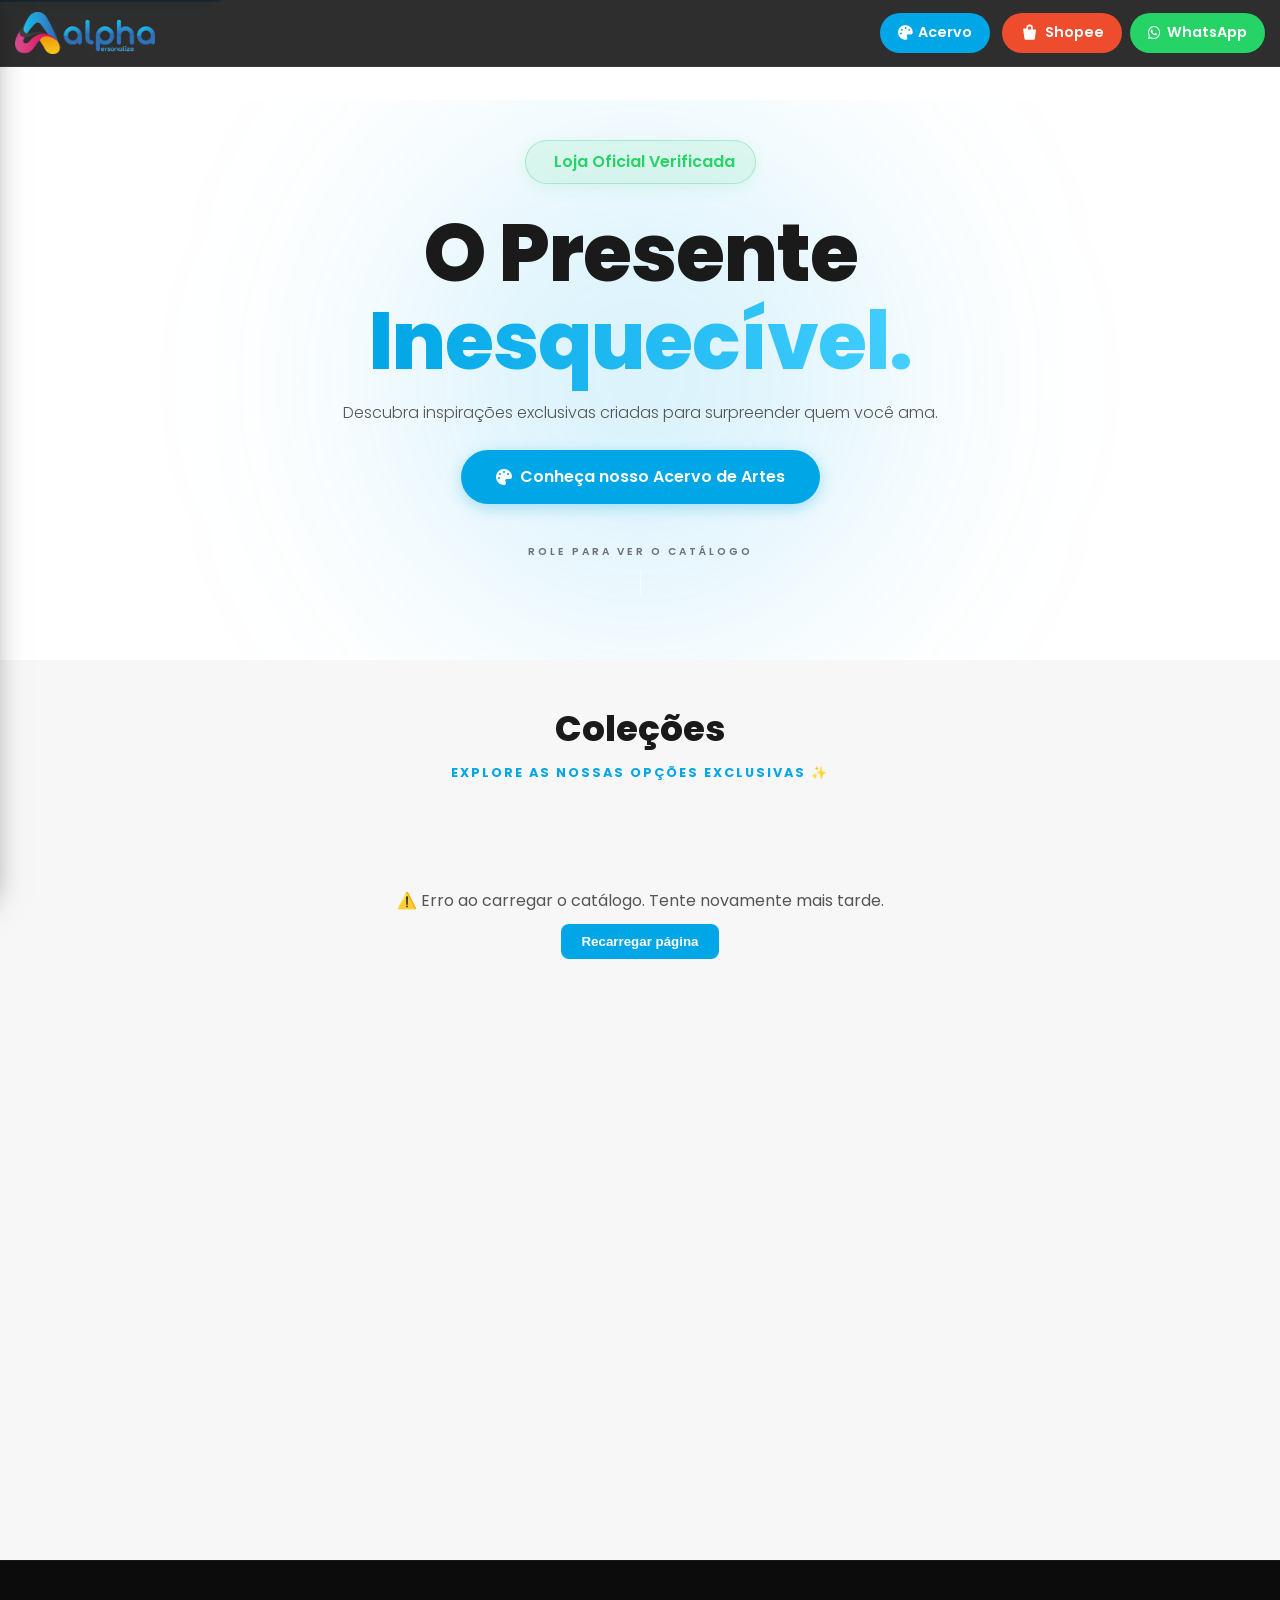
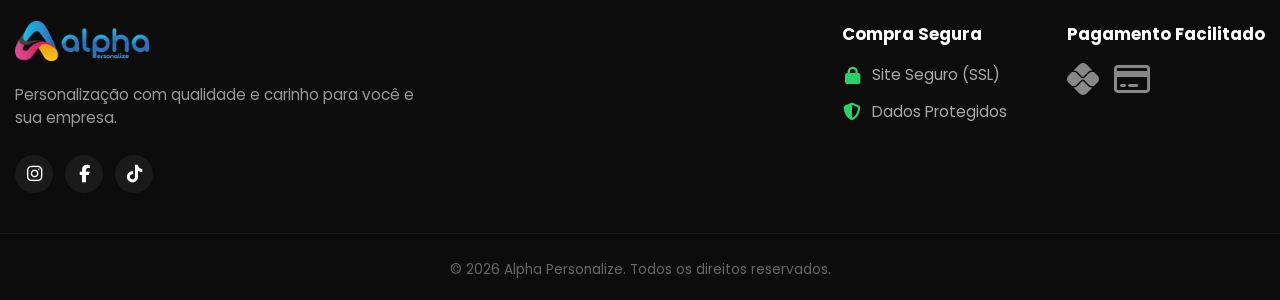
<file: index.html>
<!DOCTYPE html>
<html lang="pt-BR">
<head>
    <meta charset="UTF-8">
    <meta name="viewport" content="width=device-width, initial-scale=1.0, maximum-scale=5.0">
    <meta name="description" content="Alpha Personalize - Catálogo exclusivo de produtos personalizados.">
    <meta name="theme-color" content="#00A6E6">
    <title>Alpha Personalize | Catálogo Premium</title>
    
    <link rel="stylesheet" href="style.css">
    <link href="https://fonts.googleapis.com/css2?family=Poppins:wght@300;400;500;600;700;800&display=swap" rel="stylesheet">
    <link rel="stylesheet" href="https://cdnjs.cloudflare.com/ajax/libs/font-awesome/6.4.0/css/all.min.css">
</head>
<body>
    <a href="#main-content" class="skip-to-main">Ir para conteúdo principal</a>

    <div id="sidebar-overlay" class="sidebar-overlay" role="presentation"></div>
    <aside id="sidebar-menu" class="sidebar-menu" role="navigation">
        <div class="sidebar-header">
            <h2>Categorias</h2>
            <button id="btn-close-sidebar" class="close-sidebar"><i class="fa-solid fa-xmark"></i></button>
        </div>
        <nav class="sidebar-links" id="sidebar-categories"></nav>
    </aside>

    <header class="main-header" role="banner">
        <div class="container header-content">
            <div class="logo-area">
                <button id="btn-menu-toggle" class="menu-toggle"><i class="fa-solid fa-bars"></i></button>
                <a href="#" class="logo-link"><img src="logo.png" alt="Alpha Personalize" class="logo-img"></a>
            </div>
            
            <div class="header-actions">
                <a href="./acervo-arte/" class="act-wp" style="background-color: #00A6E6; margin-right: 4px;" title="Ver Acervo de Artes">
                    <i class="fa-solid fa-palette"></i> <span class="action-text">Acervo</span>
                </a>
                
                <a href="https://shopee.com.br/shop/387733032" target="_blank" rel="noopener noreferrer" class="act-sh" title="Compre na nossa Shopee">
                    <svg viewBox="0 0 24 24" width="1em" height="1em" fill="currentColor" style="font-size: 1.2rem;">
                        <path d="M8 8V6a4 4 0 0 1 8 0v2h3a1 1 0 0 1 1 1.1l-1.5 11A2 2 0 0 1 16.5 21h-9a2 2 0 0 1-2-1.9l-1.5-11A1 1 0 0 1 5 7h3zm2 0h4V6a2 2 0 0 0-4 0v2zm-2.4 4c0-1.2 1-1.8 2.3-1.8h2.3v1.5H9.9c-.4 0-.8.1-.8.4 0 .3.4.5.9.6l1.1.3c1.5.3 2.4.9 2.4 2.3 0 1.3-1.1 1.9-2.5 1.9H8.5v-1.5h2.5c.5 0 .9-.1.9-.5 0-.3-.4-.5-.9-.6l-1.1-.3c-1.5-.3-2.5-1-2.5-2.3z"/>
                    </svg>
                    <span class="action-text">Shopee</span>
                </a>
                
                <a href="https://wa.me/5534991405711" target="_blank" rel="noopener noreferrer" class="act-wp" title="Fale conosco via WhatsApp"><i class="fa-brands fa-whatsapp"></i> <span class="action-text">WhatsApp</span></a>
            </div>
        </div>
    </header>

    <section class="hero-parallax" role="region">
        <div class="glow-effect" aria-hidden="true"></div>
        <h1 class="watermark" aria-hidden="true">ALPHA</h1>
        <div class="hero-text">
            <div class="trust-badge-hero"><i class="fa-solid fa-shield-check"></i> Loja Oficial Verificada</div>
            <h2>O Presente <br><span class="text-gradient">Inesquecível.</span></h2>
            <p>Descubra inspirações exclusivas criadas para surpreender quem você ama.</p>
            
            <a href="./acervo-arte/index.html" class="btn-hero-acervo">
                <i class="fa-solid fa-palette" style="margin-right: 8px;"></i> Conheça nosso Acervo de Artes
            </a>

            <div class="scroll-indicator" aria-hidden="true">
                <span>Role para ver o catálogo</span>
                <div class="line"><div class="dot"></div></div>
            </div>
        </div>
    </section>

    <main class="catalog-section" id="main-content" role="main">
        <div class="container">
            <header class="catalog-header">
                <h2>Coleções</h2>
                <p style="color: #00A6E6; font-size: 0.8rem; font-weight: 700; letter-spacing: 2px; text-transform: uppercase;">Explore as nossas opções exclusivas ✨</p>
            </header>
            <nav class="categories-bar desktop-only" id="categories-container"></nav>
            <div id="search-feedback" class="search-feedback"></div>
            <div id="products-grid" class="app-grid"></div>
            <div id="loading-indicator" class="loading-indicator" aria-hidden="true">
                <div class="spinner"></div><p>Carregando produtos...</p>
            </div>
        </div>
    </main>

    <footer class="main-footer" role="contentinfo">
        <div class="container footer-content">
            <div class="footer-brand">
                <img src="logo.png" alt="Alpha Personalize" class="footer-logo">
                <p class="footer-slogan">Personalização com qualidade e carinho para você e sua empresa.</p>
                <div class="social-links">
                    <a href="https://instagram.com/alpha_personalize" target="_blank" rel="noopener noreferrer"><i class="fa-brands fa-instagram"></i></a>
                    <a href="https://facebook.com/alpha_personalize" target="_blank" rel="noopener noreferrer"><i class="fa-brands fa-facebook-f"></i></a>
                    <a href="https://tiktok.com/@alpha.personalize" target="_blank" rel="noopener noreferrer"><i class="fa-brands fa-tiktok"></i></a>
                </div>
            </div>
            <div class="footer-info">
                <div class="footer-column">
                    <h4>Compra Segura</h4>
                    <ul class="security-list">
                        <li><i class="fa-solid fa-lock" style="color: #25D366;"></i> Site Seguro (SSL)</li>
                        <li><i class="fa-solid fa-shield-halved" style="color: #25D366;"></i> Dados Protegidos</li>
                    </ul>
                </div>
                <div class="footer-column">
                    <h4>Pagamento Facilitado</h4>
                    <div class="payment-icons">
                        <i class="fa-brands fa-pix"></i>
                        <i class="fa-regular fa-credit-card"></i>
                    </div>
                </div>
            </div>
        </div>
        <div class="footer-bottom">
            <p>&copy; 2026 Alpha Personalize. Todos os direitos reservados.</p>
        </div>
    </footer>

    <div id="product-modal" class="modal-overlay" role="dialog" aria-hidden="true">
        <div class="modal-content">
            <button id="btn-close-modal" class="close-modal"><i class="fa-solid fa-xmark"></i></button>
            <div class="modal-body">
                <div class="modal-img-container">
                    <div id="modal-slider-track" class="modal-slider-track"></div>
                    <button id="modal-prev" class="modal-arrow prev"><i class="fa-solid fa-chevron-left"></i></button>
                    <button id="modal-next" class="modal-arrow next"><i class="fa-solid fa-chevron-right"></i></button>
                    <span id="photo-counter" class="photo-counter"></span>
                </div>
                <div class="modal-info">
                    <span id="modal-category" class="category-tag"></span>
                    <h2 id="modal-title"></h2>
                    <div id="modal-price-area" class="price-area"></div>
                    <p id="modal-desc" class="product-desc"></p>
                    <div id="options-container" class="options-area"></div>
                    <button id="modal-whatsapp-btn" class="btn-buy modal-footer-btn" style="background-color: #00A6E6;">
                        <i class="fa-brands fa-whatsapp"></i> Personalizar via WhatsApp
                    </button>
                </div>
            </div>
        </div>
    </div>
    
    <script src="app.js" defer></script>
</body>
</html>
</file>
<file: style.css>
/* ============================================
   RESET & VARIÁVEIS GLOBAIS
   ============================================ */
* { 
    margin: 0; 
    padding: 0; 
    box-sizing: border-box; 
}

:root {
    --bg-main: #0a0a0a;
    --bg-catalog: #120e0f;
    --card-bg: #1c1517;
    
    /* NOVO TEMA: Alpha Blue (Azul da Marca) */
    --accent: #00A6E6; 
    --accent-light: #44CFFF; 

    --primary: #25D366; /* WhatsApp Green */
    --text-primary: #ffffff;
    --text-secondary: #aaaaaa;
    --text-light: #888888;
    --border-light: rgba(255, 255, 255, 0.05);
    --border-medium: rgba(255, 255, 255, 0.08);
    --font: 'Poppins', -apple-system, BlinkMacSystemFont, 'Segoe UI', sans-serif;
    --duration-fast: 0.2s;
    --duration-normal: 0.3s;
    --duration-slow: 0.4s;
    --easing-smooth: cubic-bezier(0.1, 0.8, 0.2, 1);
}

/* Modo claro (futuro) */
@media (prefers-color-scheme: light) {
    :root {
        --bg-main: #ffffff;
        --bg-catalog: #f8f7f7;
        --card-bg: #f0eded;
        --text-primary: #1a1a1a;
        --text-secondary: #555555;
        --text-light: #777777;
    }
}

/* Respeitar preferência de movimento reduzido */
@media (prefers-reduced-motion: reduce) {
    * {
        animation-duration: 0.01ms !important;
        animation-iteration-count: 1 !important;
        transition-duration: 0.01ms !important;
    }
}

html {
    scroll-behavior: smooth;
}

body {
    background-color: var(--bg-main);
    color: var(--text-primary);
    font-family: var(--font);
    overflow-x: hidden;
    line-height: 1.6;
    font-size: 16px;
}

body.no-scroll {
    overflow: hidden;
}

/* Evita que ícones sumam por override de fonte (Corrigido para FontAwesome) */
i[class^="fa-"] {
    font-family: "Font Awesome 6 Free", "Font Awesome 6 Brands";
}

/* ============================================
   UTILITÁRIOS
   ============================================ */
.container {
    max-width: 1400px;
    margin: 0 auto;
    padding: 0 15px;
}

.desktop-only {
    display: none;
}

/* Skip to main content (acessibilidade) */
.skip-to-main {
    position: absolute;
    top: -40px;
    left: 0;
    background: var(--accent);
    color: white;
    padding: 8px;
    z-index: 100;
    border-radius: 0 0 4px 0;
}

.skip-to-main:focus {
    top: 0;
}

/* ============================================
   CABEÇALHO (HEADER)
   ============================================ */
.main-header {
    position: fixed;
    top: 0;
    width: 100%;
    z-index: 100;
    background: rgba(10, 10, 10, 0.85);
    backdrop-filter: blur(12px);
    -webkit-backdrop-filter: blur(12px);
    padding: 12px 0;
    border-bottom: 1px solid var(--border-light);
}

.header-content {
    display: flex;
    justify-content: space-between;
    align-items: center;
    gap: 15px;
}

/* Logo e Menu */
.logo-area {
    display: flex;
    align-items: center;
    gap: 12px;
}

.menu-toggle {
    display: none;
    background: transparent;
    border: none;
    color: var(--text-primary);
    font-size: 1.5rem;
    cursor: pointer;
    padding: 8px;
    border-radius: 8px;
    transition: background-color var(--duration-normal);
}

.menu-toggle:hover,
.menu-toggle:focus {
    background-color: rgba(255, 255, 255, 0.1);
    outline: none;
}

.logo-link {
    display: flex;
    align-items: center;
    text-decoration: none;
}

.logo-img {
    height: 32px;
    display: block;
    object-fit: contain;
}

/* Header Actions (Blindado Anti-AdBlock) */
.header-actions {
    display: flex;
    gap: 8px;
    align-items: center;
}

.act-sh,
.act-wp {
    text-decoration: none;
    padding: 10px;
    border-radius: 50%;
    font-size: 1.1rem;
    font-weight: 600;
    display: flex;
    align-items: center;
    justify-content: center;
    gap: 6px;
    color: white;
    transition: transform var(--duration-normal), box-shadow var(--duration-normal);
    width: 40px;
    height: 40px;
    border: none;
    cursor: pointer;
}

.act-sh:hover,
.act-wp:hover {
    transform: translateY(-2px);
    outline: none;
}

.action-text {
    display: none;
}

.act-sh {
    background-color: #ee4d2d;
}

.act-sh:hover {
    box-shadow: 0 4px 12px rgba(238, 77, 45, 0.4);
}

.act-wp {
    background-color: var(--primary);
}

.act-wp:hover {
    box-shadow: 0 4px 12px rgba(37, 211, 102, 0.4);
}

/* ============================================
   MENU LATERAL (SIDEBAR)
   ============================================ */
.sidebar-overlay {
    position: fixed;
    inset: 0;
    background: rgba(0, 0, 0, 0.8);
    z-index: 999;
    opacity: 0;
    pointer-events: none;
    transition: opacity var(--duration-normal);
    backdrop-filter: blur(3px);
    -webkit-backdrop-filter: blur(3px);
}

.sidebar-overlay.open {
    opacity: 1;
    pointer-events: all;
}

.sidebar-menu {
    position: fixed;
    top: 0;
    left: -300px;
    width: 280px;
    height: 100vh;
    background: #161213;
    z-index: 1000;
    transition: left var(--duration-slow) var(--easing-smooth);
    display: flex;
    flex-direction: column;
    border-right: 1px solid var(--border-light);
    box-shadow: 10px 0 30px rgba(0, 0, 0, 0.5);
}

.sidebar-menu.open {
    left: 0;
}

.sidebar-header {
    padding: 25px 20px;
    display: flex;
    justify-content: space-between;
    align-items: center;
    border-bottom: 1px solid var(--border-light);
}

.sidebar-header h2 {
    font-size: 1.2rem;
    color: var(--text-primary);
    font-weight: 700;
    margin: 0;
}

.close-sidebar {
    background: transparent;
    border: none;
    color: var(--text-secondary);
    font-size: 1.5rem;
    cursor: pointer;
    transition: color var(--duration-normal);
    padding: 4px 8px;
}

.close-sidebar:hover,
.close-sidebar:focus {
    color: var(--accent);
    outline: none;
}

.sidebar-links {
    padding: 20px;
    display: flex;
    flex-direction: column;
    gap: 10px;
    overflow-y: auto;
}

.sidebar-link {
    background: transparent;
    border: none;
    color: var(--text-secondary);
    text-align: left;
    padding: 12px 15px;
    font-size: 1rem;
    font-family: var(--font);
    border-radius: 12px;
    cursor: pointer;
    transition: all var(--duration-normal);
    font-weight: 500;
    border-left: 3px solid transparent;
}

.sidebar-link:hover,
.sidebar-link:focus {
    background: rgba(255, 255, 255, 0.03);
    color: var(--text-primary);
    outline: none;
}

.sidebar-link.active {
    background: rgba(0, 166, 230, 0.1);
    color: var(--accent);
    font-weight: 700;
    border-left-color: var(--accent);
}

/* ============================================
   HERO SECTION E GATILHOS DE CONFIANÇA
   ============================================ */
.hero-parallax {
    position: relative;
    margin-top: 100px;
    min-height: 60vh;
    display: flex;
    align-items: center;
    justify-content: center;
    text-align: center;
    z-index: 1;
    overflow: hidden;
    padding: 40px 20px;
}

.glow-effect {
    position: absolute;
    width: 500px;
    height: 500px;
    background: rgba(0, 166, 230, 0.15); /* Brilho agora é Azul */
    filter: blur(120px);
    border-radius: 50%;
    will-change: transform;
    pointer-events: none;
}

.watermark {
    position: absolute;
    font-size: 20vw;
    font-weight: 800;
    color: rgba(255, 255, 255, 0.015);
    white-space: nowrap;
    user-select: none;
    margin: 0;
    pointer-events: none;
}

.hero-text {
    position: relative;
    z-index: 2;
    display: flex;
    flex-direction: column;
    align-items: center;
}

/* Badge de Confiança Visual */
.trust-badge-hero {
    background: rgba(37, 211, 102, 0.1);
    border: 1px solid rgba(37, 211, 102, 0.3);
    color: #25D366;
    padding: 6px 16px;
    border-radius: 50px;
    font-size: 0.8rem;
    font-weight: 600;
    display: inline-flex;
    align-items: center;
    gap: 8px;
    margin-bottom: 25px;
    box-shadow: 0 4px 15px rgba(37, 211, 102, 0.1);
}

.hero-text h2 {
    font-size: 3.5rem;
    font-weight: 800;
    line-height: 1.1;
    margin-bottom: 15px;
    letter-spacing: -1px;
    color: var(--text-primary);
}

.text-gradient {
    background: linear-gradient(to right, var(--accent), var(--accent-light));
    -webkit-background-clip: text;
    background-clip: text; /* <- O VS Code pediu para adicionar isso */
    -webkit-text-fill-color: transparent;
}

.hero-text p {
    color: var(--text-secondary);
    font-size: 1rem;
    max-width: 600px;
    margin: 0 auto;
    font-weight: 300;
}

/* Botão do Acervo no Banner Principal */
.btn-hero-acervo {
    margin-top: 25px; 
    display: inline-flex; 
    align-items: center;
    justify-content: center;
    background: var(--accent); 
    color: #ffffff !important; 
    text-decoration: none; 
    padding: 14px 35px; 
    border-radius: 50px; 
    font-weight: 600; 
    font-size: 1rem; 
    transition: transform 0.3s, box-shadow 0.3s; 
    box-shadow: 0 4px 15px rgba(0, 166, 230, 0.3);
}

.btn-hero-acervo:hover {
    transform: translateY(-3px);
}

/* Indicador de scroll */
.scroll-indicator {
    margin-top: 40px;
    display: flex;
    flex-direction: column;
    align-items: center;
    opacity: 0.6;
    animation: pulse 2s ease-in-out infinite;
}

.scroll-indicator span {
    font-size: 0.65rem;
    text-transform: uppercase;
    letter-spacing: 3px;
    margin-bottom: 10px;
    font-weight: 600;
}

.scroll-indicator .line {
    width: 1px;
    height: 50px;
    background: rgba(255, 255, 255, 0.2);
    position: relative;
    overflow: hidden;
}

.scroll-indicator .dot {
    width: 100%;
    height: 50%;
    background: white;
    animation: scrollDown 2s infinite;
    position: absolute;
    top: 0;
}

@keyframes scrollDown {
    0% { transform: translateY(-100%); }
    100% { transform: translateY(200%); }
}

@keyframes pulse {
    0%, 100% { opacity: 0.6; }
    50% { opacity: 1; }
}

/* ============================================
   CATÁLOGO
   ============================================ */
.catalog-section {
    position: relative;
    z-index: 10;
    background-color: var(--bg-catalog);
    min-height: 100vh;
    padding: 40px 0 60px 0;
    border-top: 1px solid var(--border-light);
}

.catalog-header {
    margin-bottom: 30px;
    text-align: center;
}

.catalog-header h2 {
    font-size: 2.2rem;
    font-weight: 800;
    margin-bottom: 5px;
    color: var(--text-primary);
}

.catalog-header p {
    color: var(--accent);
    text-transform: uppercase;
    font-size: 0.8rem;
    font-weight: 700;
    letter-spacing: 2px;
}

/* Feedback de busca visual */
.search-feedback {
    text-align: center;
    color: var(--accent);
    font-weight: 600;
    margin-bottom: 20px;
    font-size: 0.9rem;
}

/* Filtros de categoria */
.categories-bar {
    gap: 10px;
    overflow-x: auto;
    padding-bottom: 15px;
    margin-bottom: 20px;
    display: flex;
    scroll-behavior: smooth;
}

.cat-btn {
    flex-shrink: 0;
    background: rgba(255, 255, 255, 0.03);
    color: var(--text-secondary);
    border: 1px solid var(--border-medium);
    padding: 8px 20px;
    border-radius: 50px;
    font-size: 0.85rem;
    font-weight: 500;
    cursor: pointer;
    transition: all var(--duration-normal);
    font-family: var(--font);
    white-space: nowrap;
}

.cat-btn:hover,
.cat-btn:focus {
    background: rgba(255, 255, 255, 0.08);
    border-color: var(--accent);
    outline: none;
}

.cat-btn.active {
    background: var(--accent);
    color: var(--bg-main);
    border-color: var(--accent);
    font-weight: 600;
}

/* Grade de produtos */
.app-grid {
    display: grid;
    grid-template-columns: repeat(2, 1fr);
    gap: 12px;
}

.product-card {
    background: var(--card-bg);
    border-radius: 16px;
    overflow: hidden;
    position: relative;
    cursor: pointer;
    border: 1px solid var(--border-light);
    transition: transform var(--duration-normal) ease, border-color var(--duration-normal);
    display: flex;
    flex-direction: column;
    will-change: transform;
}

.product-card:hover {
    transform: translateY(-4px);
    border-color: rgba(0, 166, 230, 0.4);
}

.product-card:focus-within {
    outline: 2px solid var(--accent);
    outline-offset: 2px;
}

.img-box {
    position: relative;
    width: 100%;
    aspect-ratio: 1/1;
    overflow: hidden;
    background: #000;
}

.img-box img {
    width: 100%;
    height: 100%;
    object-fit: cover;
    transition: transform 0.5s ease;
    display: block;
}

.product-card:hover .img-box img {
    transform: scale(1.05);
}

.status-pill {
    position: absolute;
    top: 8px;
    left: 8px;
    background: rgba(0, 0, 0, 0.7);
    backdrop-filter: blur(5px);
    -webkit-backdrop-filter: blur(5px);
    color: white;
    padding: 4px 8px;
    border-radius: 6px;
    font-size: 0.6rem;
    font-weight: 700;
    z-index: 5;
    text-transform: uppercase;
    border: 1px solid rgba(255, 255, 255, 0.1);
}

.status-pill.offer {
    background: var(--accent);
    color: var(--bg-main);
    border-color: transparent;
}

.details {
    padding: 12px;
    display: flex;
    flex-direction: column;
    flex-grow: 1;
    justify-content: space-between;
}

.details h3 {
    font-size: 0.85rem;
    font-weight: 500;
    line-height: 1.3;
    color: var(--text-primary);
    margin-bottom: 8px;
    display: -webkit-box;
    -webkit-line-clamp: 2;
    line-clamp: 2; /* <- O VS Code pediu para adicionar isso */
    -webkit-box-orient: vertical;
    overflow: hidden;
}

.price-area {
    display: flex;
    flex-direction: column;
}

.old-price {
    text-decoration: line-through;
    color: var(--text-light);
    font-size: 0.7rem;
}

.new-price {
    font-size: 1.1rem;
    font-weight: 800;
    color: var(--primary);
}

/* Animação de reveal */
.reveal {
    opacity: 0;
    transform: translateY(30px);
    transition: all 0.6s var(--easing-smooth);
}

.reveal.active {
    opacity: 1;
    transform: translateY(0);
}

/* Loading indicator */
.loading-indicator {
    display: none;
    grid-column: 1/-1;
    text-align: center;
    padding: 40px;
}

.loading-indicator.show {
    display: flex;
    flex-direction: column;
    align-items: center;
    justify-content: center;
}

.spinner {
    width: 40px;
    height: 40px;
    border: 3px solid rgba(255, 255, 255, 0.2);
    border-top-color: var(--accent);
    border-radius: 50%;
    animation: spin 0.8s linear infinite;
    margin-bottom: 15px;
}

@keyframes spin {
    to { transform: rotate(360deg); }
}

/* ============================================
   RODAPÉ PROFISSIONAL (ALTO PADRÃO)
   ============================================ */
.main-footer {
    background-color: #0c0c0c;
    padding: 60px 0 20px 0;
    border-top: 1px solid rgba(255, 255, 255, 0.05);
    position: relative;
    z-index: 10;
}

.footer-content {
    display: flex;
    flex-direction: column;
    gap: 40px;
    margin-bottom: 40px;
}

/* Lado Esquerdo */
.footer-brand {
    max-width: 400px;
}

.footer-logo {
    height: 40px;
    margin-bottom: 15px;
    object-fit: contain;
}

.footer-slogan {
    color: #999;
    font-size: 0.95rem;
    line-height: 1.5;
    margin-bottom: 25px;
}

.social-links {
    display: flex;
    gap: 12px;
}

.social-links a {
    display: flex;
    align-items: center;
    justify-content: center;
    width: 38px;
    height: 38px;
    background-color: #1a1a1a;
    border-radius: 50%;
    color: #fff;
    font-size: 1.1rem;
    text-decoration: none;
    transition: background-color 0.3s ease, transform 0.3s ease;
}

.social-links a:hover {
    background-color: var(--accent);
    color: var(--bg-main);
    transform: translateY(-3px);
}

/* Lado Direito */
.footer-info {
    display: flex;
    flex-direction: column;
    gap: 30px;
}

.footer-column h4 {
    color: #fff;
    font-size: 1.05rem;
    font-weight: 700;
    margin-bottom: 15px;
}

.security-list {
    list-style: none;
    padding: 0;
    margin: 0;
    display: flex;
    flex-direction: column;
    gap: 12px;
}

.security-list li {
    display: flex;
    align-items: center;
    gap: 10px;
    color: #aaa;
    font-size: 0.95rem;
}

.security-list li i {
    color: #25D366; /* Verde de segurança */
    font-size: 1.1rem;
    width: 20px;
    text-align: center;
}

.payment-icons {
    display: flex;
    gap: 15px;
    color: #888;
    font-size: 2rem;
}

/* Base do Rodapé */
.footer-bottom {
    border-top: 1px solid rgba(255, 255, 255, 0.05);
    padding-top: 25px;
    text-align: center;
}

.footer-bottom p {
    color: #666;
    font-size: 0.85rem;
    margin: 0;
}

/* ============================================
   MODAL
   ============================================ */
.modal-overlay {
    position: fixed;
    inset: 0;
    background: rgba(0, 0, 0, 0.9);
    z-index: 2000;
    display: flex;
    justify-content: center;
    align-items: flex-end;
    opacity: 0;
    pointer-events: none;
    transition: opacity var(--duration-normal);
    backdrop-filter: blur(5px);
    -webkit-backdrop-filter: blur(5px);
}

.modal-overlay.open {
    opacity: 1;
    pointer-events: all;
}

.modal-content {
    background: #161213;
    width: 100%;
    max-width: 900px;
    border-radius: 25px 25px 0 0;
    max-height: 85vh;
    overflow: hidden;
    display: flex;
    flex-direction: column;
    position: relative;
    transform: translateY(100%);
    transition: transform var(--duration-slow) var(--easing-smooth);
}

.modal-overlay.open .modal-content {
    transform: translateY(0);
}

.close-modal {
    position: absolute;
    top: 15px;
    right: 15px;
    background: rgba(0, 0, 0, 0.5);
    border: none;
    color: white;
    width: 35px;
    height: 35px;
    border-radius: 50%;
    z-index: 100;
    cursor: pointer;
    transition: background var(--duration-normal);
    display: flex;
    align-items: center;
    justify-content: center;
}

.close-modal:hover,
.close-modal:focus {
    background: rgba(0, 0, 0, 0.7);
    outline: none;
}

.modal-body {
    display: flex;
    flex-direction: column;
    overflow-y: auto;
}

.modal-img-container {
    width: 100%;
    height: 300px;
    background: #000;
    position: relative;
    flex-shrink: 0;
}

.modal-slider-track {
    width: 100%;
    height: 100%;
    position: relative;
}

.modal-slide-img {
    width: 100%;
    height: 100%;
    object-fit: contain;
    position: absolute;
    opacity: 0;
    transition: opacity var(--duration-normal);
    background: #000;
}

.modal-slide-img.active {
    opacity: 1;
    z-index: 2;
}

.modal-arrow {
    position: absolute;
    top: 50%;
    transform: translateY(-50%);
    background: rgba(255, 255, 255, 0.1);
    color: white;
    border: none;
    width: 40px;
    height: 40px;
    border-radius: 50%;
    cursor: pointer;
    z-index: 10;
    transition: background var(--duration-normal);
    display: flex;
    align-items: center;
    justify-content: center;
}

.modal-arrow:hover,
.modal-arrow:focus {
    background: rgba(255, 255, 255, 0.2);
    outline: none;
}

.modal-arrow.prev { left: 10px; }
.modal-arrow.next { right: 10px; }

.modal-info {
    padding: 25px;
}

.category-tag {
    font-size: 0.7rem;
    color: var(--accent);
    font-weight: 800;
    text-transform: uppercase;
    display: inline-block;
}

.modal-info h2 {
    font-size: 1.3rem;
    margin: 5px 0;
    color: var(--text-primary);
}

.product-desc {
    color: var(--text-secondary);
    font-size: 0.85rem;
    margin: 15px 0;
}

.option-label {
    font-weight: 600;
    display: block;
    margin-bottom: 8px;
    color: var(--text-secondary);
    font-size: 0.85rem;
}

.options-area {
    margin: 20px 0;
}

.options-area > div {
    margin-bottom: 15px;
}

.chips-container {
    display: flex;
    gap: 8px;
    flex-wrap: wrap;
    margin-top: 5px;
    margin-bottom: 15px;
}

.option-chip {
    background: transparent;
    border: 1px solid #444;
    color: #ccc;
    padding: 8px 15px;
    border-radius: 8px;
    cursor: pointer;
    font-size: 0.85rem;
    transition: all var(--duration-normal);
    font-family: var(--font);
}

.option-chip:hover,
.option-chip:focus {
    border-color: var(--accent);
    color: var(--accent);
    outline: none;
}

.option-chip.selected {
    border-color: var(--accent);
    background: rgba(0, 166, 230, 0.1);
    color: var(--accent);
    font-weight: 600;
}

.btn-buy {
    width: 100%;
    background: var(--accent); /* Azul Alpha */
    border: none;
    color: var(--text-primary);
    padding: 15px;
    border-radius: 12px;
    font-weight: bold;
    font-size: 1rem;
    cursor: pointer;
    margin-top: 10px;
    text-transform: uppercase;
    transition: all var(--duration-normal);
    font-family: var(--font);
    display: flex;
    align-items: center;
    justify-content: center;
    gap: 8px;
}

.btn-buy:hover,
.btn-buy:focus {
    background: #008BBF; /* Azul escuro no hover */
    transform: translateY(-2px);
    box-shadow: 0 4px 12px rgba(0, 166, 230, 0.4);
    outline: none;
}

.photo-counter {
    position: absolute;
    bottom: 10px;
    right: 10px;
    background: rgba(0, 0, 0, 0.6);
    color: white;
    padding: 4px 8px;
    border-radius: 4px;
    font-size: 0.75rem;
    font-weight: 600;
    z-index: 5;
}

/* ============================================
   RESPONSIVIDADE MOBILE
   ============================================ */
@media (max-width: 767px) {
    .menu-toggle {
        display: block;
    }

    .header-actions a {
        padding: 10px;
        width: 40px;
        height: 40px;
    }

    /* Correção do Hero no Mobile (Descola do cabeçalho) */
    .hero-parallax {
        height: auto !important;
        min-height: auto !important;
        padding-top: 130px !important; 
        padding-bottom: 40px !important;
        justify-content: flex-start !important;
        margin-top: 0 !important;
    }

    .hero-text h2 {
        font-size: 2.5rem;
    }

    .catalog-section {
        border-radius: 30px 30px 0 0;
        padding: 20px 0 30px 0;
    }

    .catalog-header h2 {
        font-size: 1.8rem;
    }

    .app-grid {
        gap: 10px;
    }

    .modal-img-container {
        height: 250px;
    }
}

/* ============================================
   RESPONSIVIDADE DESKTOP
   ============================================ */
@media (min-width: 768px) {
    .desktop-only {
        display: flex;
        justify-content: center;
    }

    .header-actions a {
        padding: 8px 18px;
        border-radius: 50px;
        font-size: 0.9rem;
        width: auto;
        height: auto;
    }

    .action-text {
        display: inline;
    }

    .logo-img {
        height: 42px;
    }

    .trust-badge-hero {
        font-size: 1rem;
        padding: 8px 20px;
    }

    .app-grid {
        grid-template-columns: repeat(auto-fill, minmax(220px, 1fr));
        gap: 20px;
    }

    .hero-text h2 {
        font-size: 5rem;
    }

    .details h3 {
        font-size: 1rem;
    }

    .new-price {
        font-size: 1.3rem;
    }

    .modal-overlay {
        align-items: center;
    }

    .modal-content {
        border-radius: 20px;
        transform: scale(0.95);
    }

    .modal-overlay.open .modal-content {
        transform: scale(1);
    }

    .modal-body {
        flex-direction: row;
        height: 100%;
        overflow: hidden;
    }

    .modal-img-container {
        width: 50%;
        height: auto;
        min-height: 500px;
    }

    .modal-info {
        width: 50%;
        overflow-y: auto;
        padding: 40px;
    }

    /* Rodapé alinhado no Desktop */
    .footer-content {
        flex-direction: row;
        justify-content: space-between;
        align-items: flex-start;
    }

    .footer-info {
        flex-direction: row;
        gap: 60px;
    }
}

/* ============================================
   TABLET
   ============================================ */
@media (min-width: 768px) and (max-width: 1024px) {
    .app-grid {
        grid-template-columns: repeat(auto-fill, minmax(180px, 1fr));
    }

    .hero-text h2 {
        font-size: 4rem;
    }
}
/* Forçando a atualização da Vercel */
</file>
